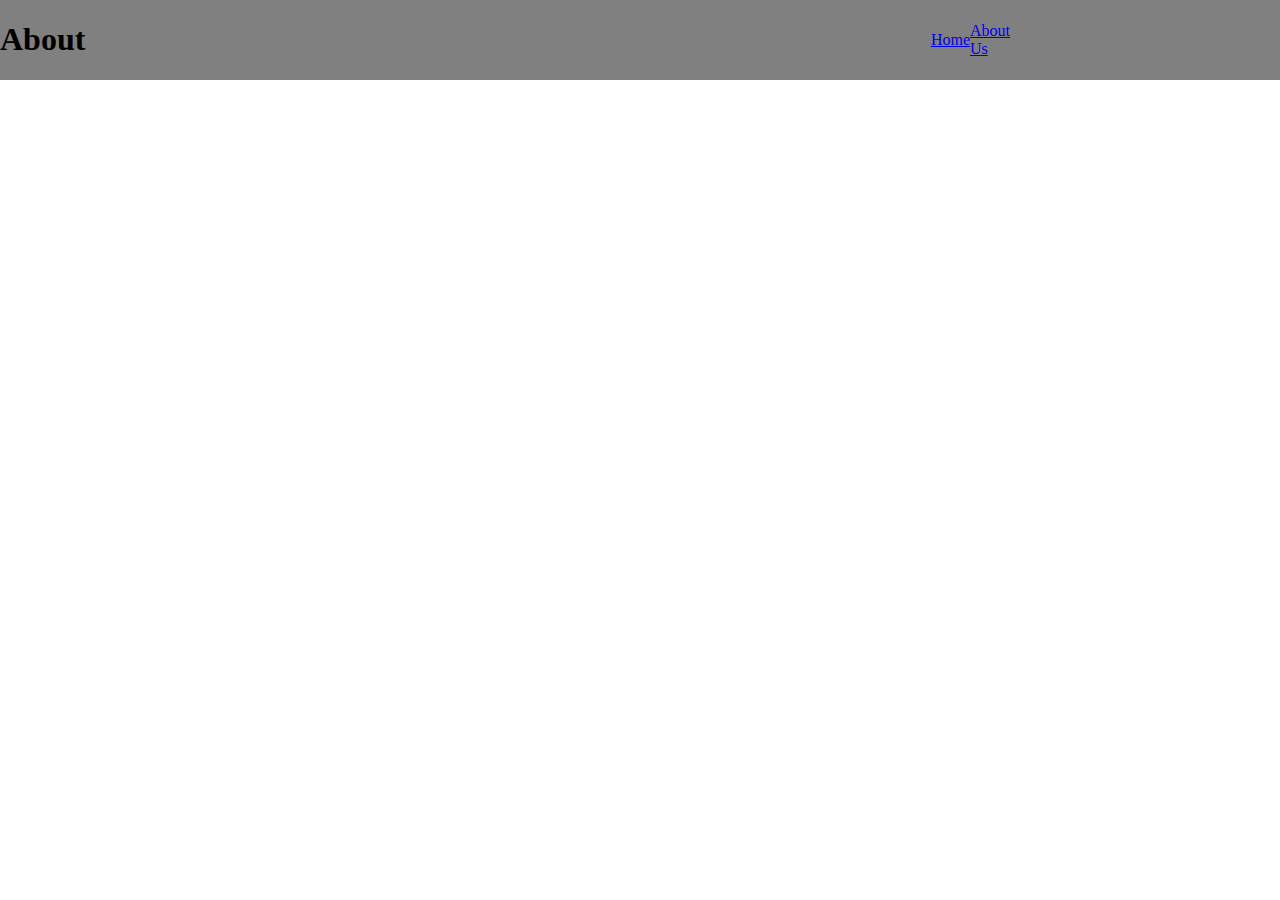
<file: about.html>
<!DOCTYPE html>
<html lang="en" dir="ltr">
  <head>
    <link rel="stylesheet" href="style.css"/>
  </head>
  <body>
    <header>
      <h1>About</h1>
      <nav>
        <a href="index.html">Home</a>
        <a href="about.html">About Us</a>
      </nav>
    </header>
  </body>
</html>
</file>
<file: style.css>
body {
   display: flex;
   flex-direction: column;
   margin: auto;
}


header {
    display: grid;
    grid-template-columns: 10fr 1fr;
    background-color: grey;
    padding-right: 20%;
  
    
    
}

nav {
    display: flex;
    justify-content: space-evenly;
    align-items: center;
}

h2 {
    display: flex;
    justify-content: center;
}
</file>
